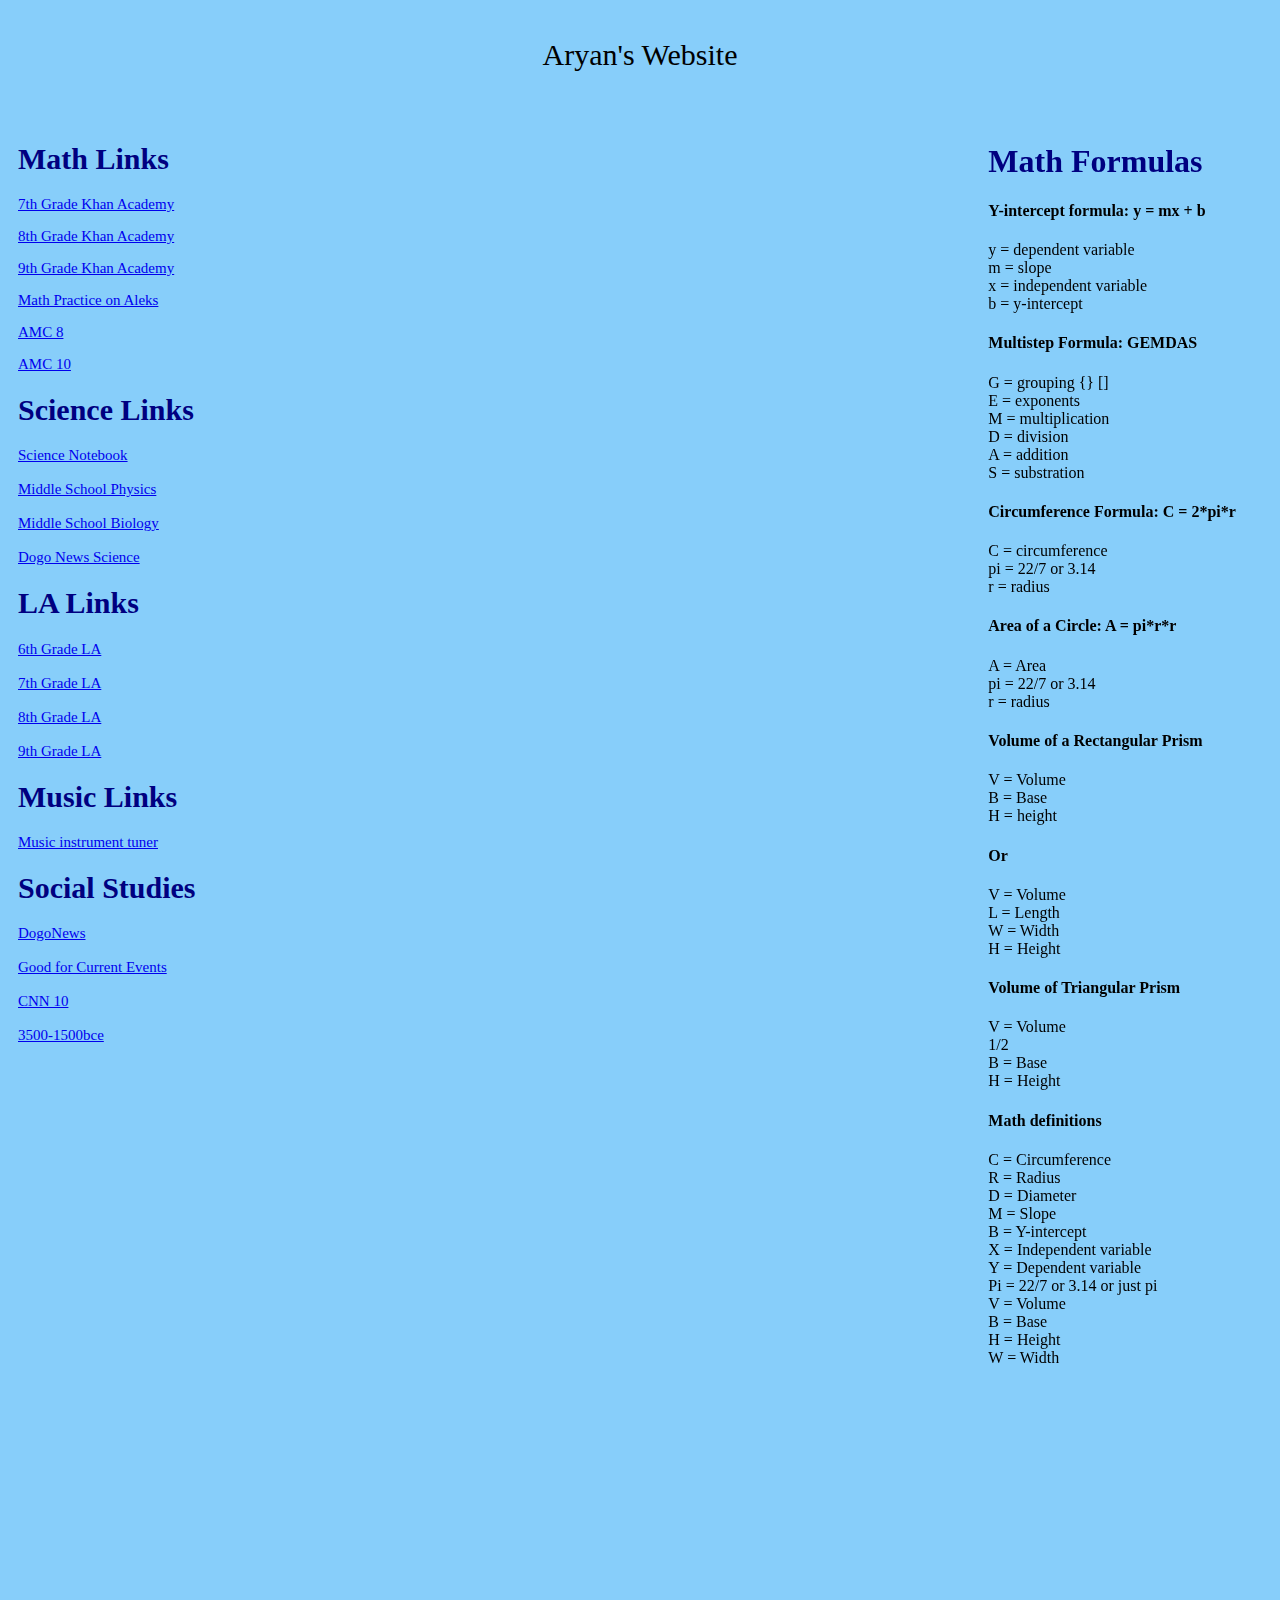
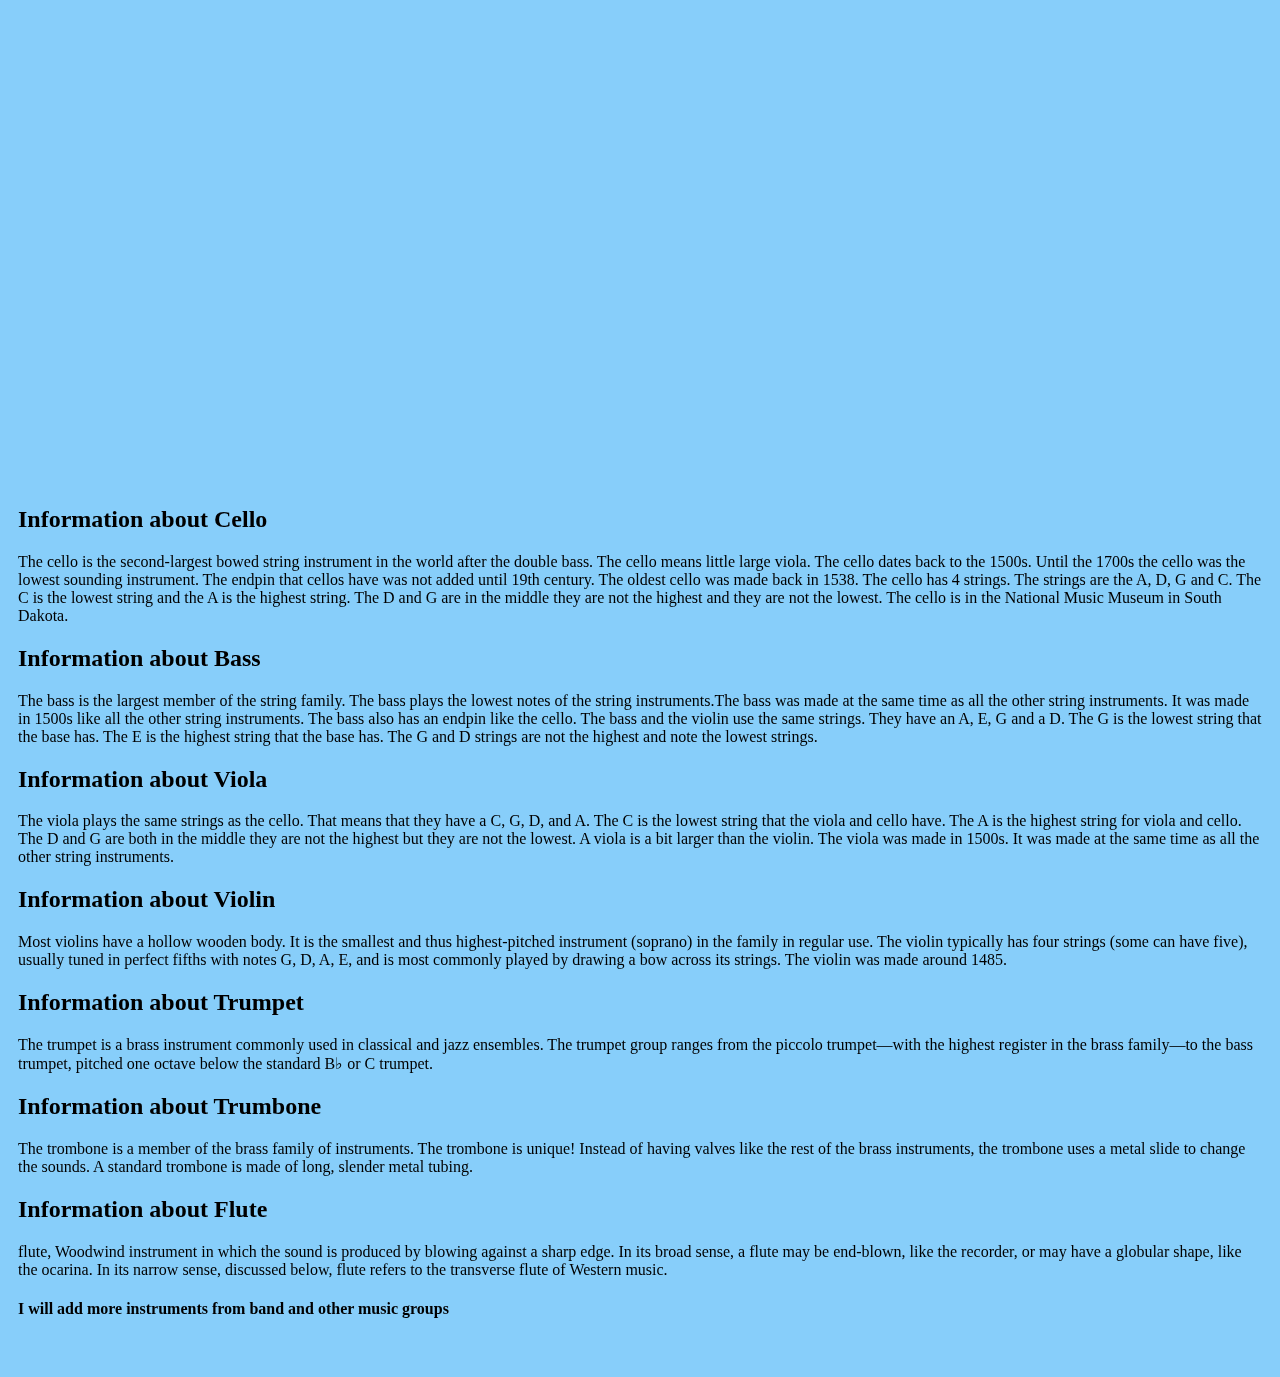
<file: index.html>
<!DOCTYPE html>
<html>
    <head>
        <title>Aryan's Website</title>
        <link rel="stylesheet" href="./css/style.css">
    </head>
    <body>
        <div class="grid-container">
            <div class="grid-header">Aryan's Website</div>
            <div class="grid-menu">
                <h1>Math Links</h1>
                <p>
                    <a
                        href="https://www.khanacademy.org/math/cc-seventh-grade-math" target="_blank">7th
                        Grade Khan Academy</a>
                </p>
                <p>
                    <a
                        href="https://www.khanacademy.org/math/cc-eighth-grade-math" target="_blank">8th
                        Grade Khan Academy</a>
                </p>
                <p>
                    <a 
                         href="https://www.khanacademy.org/math/algebra" target="_blank"> 9th Grade Khan Academy </a>
                </p>
                <p>
                     <a 
                     href="https://www.aleks.com" target="_blank">Math Practice on Aleks</a>
                </p>
                <p>
                     <a 
                     href="https://artofproblemsolving.com/wiki/index.php/AMC_8_Problems_and_Solutions" target="_blank"> AMC 8 </a>
                </p>
                  <p>
                     <a 
                     href="https://artofproblemsolving.com/wiki/index.php/AMC_10_Problems_and_Solutions" target="_blank"> AMC 10 </a>
                      </p>
                          
                    </p>
                   <h1>Science Links </h1>
                   <a href="https://carolinascienceonline.com/players/lti/lti.html?resourceId=61354&contextId=10f8d014c56dafd39cd9cba4c9dc3bf2c7b3816a&consumerKey=5eab4a7678e9220cb1713f57&resultsUrl=&resultSourceId=" target="_blank">Science Notebook</a>
            <br></br>
            <a href="https://www.khanacademy.org/science/ms-physics" target="_blank"> Middle School Physics</a>
        <br></br>
            <a href="https://www.khanacademy.org/science/ms-biology" target="_blank"> Middle School Biology</a>
            <br></br> 
            <a href="https://www.dogonews.com/category/science" target="_blank"> Dogo News Science</a>

            <h1>LA Links</h1>
            <a href="https://www.khanacademy.org/ela/cc-6th-reading-vocab" target="_blank"> 6th Grade LA</a>
            <br></br>
            <a href="https://www.khanacademy.org/ela/cc-7th-reading-vocab" target="_blank"> 7th Grade LA</a>
            <br></br>
            <a href="https://www.khanacademy.org/ela/cc-8th-reading-vocab" target="_blank"> 8th Grade LA</a>
            <br></br>
            <a href="https://www.khanacademy.org/ela/cc-9th-reading-vocab" target="_blank"> 9th Grade LA</a>
            <h1>Music Links</h1>
            <a href="https://theonlinemetronome.com/instrument-tuner" target="_blank"> Music instrument tuner</a>
            <h1>Social Studies</h1>
            <a href="https://www.dogonews.com/category/social-studies" target="_blank"> DogoNews</a>
            <br></br>
            <a href="https://www.dogonews.com" target="_blank"> Good for Current Events</a>
            <br></br>
            <a href="https://www.cnn.com/cnn10" target="_blank"> CNN 10</a>
            <br></br>
            <a href="https://dashboard.blooket.com/set/6429ad4dcc7c0256aaf4423c"> 3500-1500bce</a>
            </div>
            <div class="grid-main">
                <iframe width="500" height="315" allow="fullscreen; autoplay; encrypted-media" src="https://games.construct.net/82/latest" frameborder="0" allowfullscreen="true" msallowfullscreen="true" mozallowfullscreen="true" webkitallowfullscreen="true" allowpaymentrequest="false" referrerpolicy="unsafe-url" sandbox="allow-same-origin allow-forms allow-scripts allow-pointer-lock allow-orientation-lock allow-popups" scrolling="no"></iframe>
                <br>
                <iframe width="500" height="315" allow="fullscreen; autoplay; encrypted-media" src="https://games.construct.net/2583/latest" frameborder="0" allowfullscreen="true" msallowfullscreen="true" mozallowfullscreen="true" webkitallowfullscreen="true" allowpaymentrequest="false" referrerpolicy="unsafe-url" sandbox="allow-same-origin allow-forms allow-scripts allow-pointer-lock a   llow-orientation-lock allow-popups" scrolling="no"></iframe>
                <br>
                <iframe width="500" height="315" allow="fullscreen; autoplay; encrypted-media" src="https://games.construct.net/1463/latest" frameborder="0" allowfullscreen="true" msallowfullscreen="true" mozallowfullscreen="true" webkitallowfullscreen="true" allowpaymentrequest="false" referrerpolicy="unsafe-url" sandbox="allow-same-origin allow-forms allow-scripts allow-pointer-lock allow-orientation-lock allow-popups" scrolling="no"></iframe>
                <br>
                <iframe width="500" height="315" allow="fullscreen; autoplay; encrypted-media" src="https://games.construct.net/769/latest" frameborder="0" allowfullscreen="true" msallowfullscreen="true" mozallowfullscreen="true" webkitallowfullscreen="true" allowpaymentrequest="false" referrerpolicy="unsafe-url" sandbox="allow-same-origin allow-forms allow-scripts allow-pointer-lock allow-orientation-lock allow-popups" scrolling="no"></iframe>
            <br> 

            <iframe width="500" height="315" allow="fullscreen; autoplay; encrypted-media" src="https://games.construct.net/35240/latest" frameborder="0" allowfullscreen="true" msallowfullscreen="true" mozallowfullscreen="true" webkitallowfullscreen="true" allowpaymentrequest="false" referrerpolicy="unsafe-url" sandbox="allow-same-origin allow-forms allow-scripts allow-pointer-lock allow-orientation-lock allow-popups" scrolling="no"></iframe>
            <br> 
            <iframe width="500" height="315" allow="fullscreen; autoplay; encrypted-media" src="https://games.construct.net/4061/latest" frameborder="0" allowfullscreen="true" msallowfullscreen="true" mozallowfullscreen="true" webkitallowfullscreen="true" allowpaymentrequest="false" referrerpolicy="unsafe-url" sandbox="allow-same-origin allow-forms allow-scripts allow-pointer-lock allow-orientation-lock allow-popups" scrolling="no"></iframe>
        </div>

            <div class="grid-right">
                <h1>Math Formulas</h1>
                <p>
                    <h4>Y-intercept formula: y = mx + b</h4>
                    y = dependent variable<br>
                    m = slope<br>
                    x = independent variable<br>
                    b = y-intercept

                    <h4>Multistep Formula: GEMDAS</h4>
                    G = grouping {} [] <br>
                    E = exponents<br>
                    M = multiplication<br>
                    D = division<br>
                    A = addition<br>
                    S = substration<br>

                    <h4>Circumference Formula: C = 2*pi*r </h4>

                    C = circumference <br>
                    pi = 22/7 or 3.14<br> 
                    r = radius <br>

                    <h4> Area of a Circle: A = pi*r*r</h4>

                    A = Area<br>
                    pi = 22/7 or 3.14<br>
                    r = radius <br>

                    <h4>Volume of a Rectangular Prism</h4>

                    V = Volume<br>
                    B = Base<br> 
                    H = height<br>
                     <h4>Or </h4>
                    V = Volume<br> 
                    L = Length<br> 
                    W = Width<br>
                    H = Height<br>

                    <h4>Volume of Triangular Prism</h4>

                    V = Volume<br> 
                    1/2<br>
                    B = Base<br> 
                    H = Height<br> 

                    <h4> Math definitions</h4>
                    C = Circumference<br>
                    R = Radius<br>
                    D = Diameter<br> 
                    M = Slope<br> 
                    B = Y-intercept<br>
                    X = Independent variable<br>
                    Y = Dependent variable<br>
                    Pi = 22/7 or 3.14 or just pi<br>
                    V = Volume<br> 
                    B = Base<br>
                    H = Height<br>
                    W = Width<br>


<br>
<br>
<br> 
                   
                </p>
            </div>
            <div class="grid-footer">
                <h2> Information about Cello </h2>
                    <p> The cello is the second-largest bowed string instrument in the world after the double bass. 
                    The cello means little large viola. The cello dates back to the 1500s. Until the 1700s the cello was the lowest sounding instrument. The endpin that cellos have was not added until 19th century. The oldest cello was made back in 1538. The cello has 4 strings. The strings are the A, D, G and C. The C is the lowest string and the A is the highest string. The D and G are in the middle they are not the highest and they are not the lowest.  
                    The cello is in the National Music Museum in South Dakota. 
                    </p>
                <h2> Information about Bass</h2>
                    <p>The bass is the largest member of the string family. The bass plays the lowest notes of the string instruments.The bass was made at the same time as all the other string instruments. It was made in 1500s like all the other string instruments. The bass also has an endpin like the cello. The bass and the violin use the same strings. They have an A, E, G and a D. The G is the lowest string that the base has. The E is the highest string that the base has. The G and D strings are not the highest and note the lowest strings. </p>
                    <h2> Information about Viola</h2>
                   <p> The viola plays the same strings as the cello. That means that they have a C, G, D, and A. The C is the lowest string that the viola and cello have. The A is the highest  string for viola and cello. The D and G are both in the middle they are not the highest but they are not the lowest. A viola is a bit larger than the violin. The viola was made in 1500s. It was made at the same time as all the other string instruments.  </p>
                <h2> Information about Violin </h2>
                Most violins have a hollow wooden body. It is the smallest and thus highest-pitched instrument (soprano) in the family in regular use. The violin typically has four strings (some can have five), usually tuned in perfect fifths with notes G, D, A, E, and is most commonly played by drawing a bow across its strings. The violin was made around 1485.     
                <h2> Information about Trumpet</h2>
                The trumpet is a brass instrument commonly used in classical and jazz ensembles. The trumpet group ranges from the piccolo trumpet—with the highest register in the brass family—to the bass trumpet, pitched one octave below the standard B♭ or C trumpet.
                <h2> Information about Trumbone</h2>
                The trombone is a member of the brass family of instruments.
                The trombone is unique! Instead of having valves like the rest of the brass instruments, the trombone uses a metal slide to change the sounds. A standard trombone is made of long, slender metal tubing.
                <h2> Information about Flute</h2>
                flute, Woodwind instrument in which the sound is produced by blowing against a sharp edge. In its broad sense, a flute may be end-blown, like the recorder, or may have a globular shape, like the ocarina. In its narrow sense, discussed below, flute refers to the transverse flute of Western music.
                <h4> I will add more instruments from band and other music groups</h4>

            </div>
        </div>
    </body>
</html>
</file>
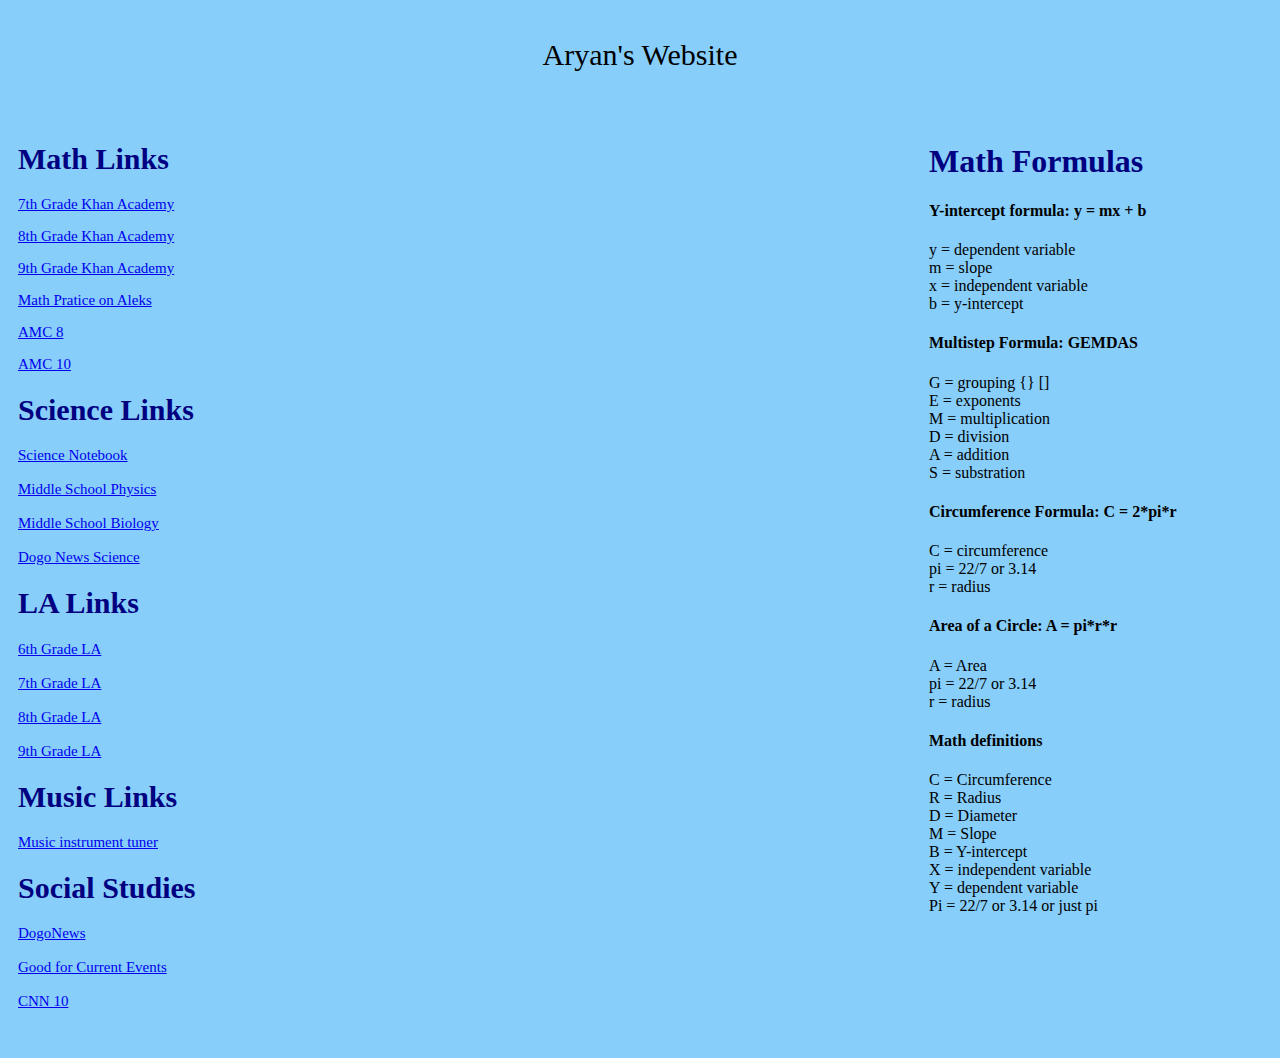
<file: html/index.html>
<!DOCTYPE html>
<html>
    <head>
        <title>Aryan's Website</title>
        <link rel="stylesheet" href="../css/style.css">
    </head>
    <body>
        <div class="grid-container">
            <div class="grid-header">Aryan's Website</div>
            <div class="grid-menu">
                <h1>Math Links</h1>
                <p>
                    <a
                        href="https://www.khanacademy.org/math/cc-seventh-grade-math" target="_blank">7th
                        Grade Khan Academy</a>
                </p>
                <p>
                    <a
                        href="https://www.khanacademy.org/math/cc-eighth-grade-math" target="_blank">8th
                        Grade Khan Academy</a>
                </p>
                <p>
                    <a 
                         href="https://www.khanacademy.org/math/algebra" target="_blank"> 9th Grade Khan Academy </a>
                </p>
                <p>
                     <a 
                     href="https://www.aleks.com" target="_blank">Math Pratice on Aleks</a>
                </p>
                <p>
                     <a 
                     href="https://artofproblemsolving.com/wiki/index.php/AMC_8_Problems_and_Solutions" target="_blank"> AMC 8 </a>
                </p>
                  <p>
                     <a 
                     href="https://artofproblemsolving.com/wiki/index.php/AMC_10_Problems_and_Solutions" target="_blank"> AMC 10 </a>
                      </p>
                          
                    </p>
                   <h1>Science Links </h1>
                   <a href="https://carolinascienceonline.com/players/lti/lti.html?resourceId=61354&contextId=10f8d014c56dafd39cd9cba4c9dc3bf2c7b3816a&consumerKey=5eab4a7678e9220cb1713f57&resultsUrl=&resultSourceId=" target="_blank">Science Notebook</a>
            <br></br>
            <a href="https://www.khanacademy.org/science/ms-physics" target="_blank"> Middle School Physics</a>
        <br></br>
            <a href="https://www.khanacademy.org/science/ms-biology" target="_blank"> Middle School Biology</a>
            <br></br> 
            <a href="https://www.dogonews.com/category/science" target="_blank"> Dogo News Science</a>

            <h1>LA Links</h1>
            <a href="https://www.khanacademy.org/ela/cc-6th-reading-vocab" target="_blank"> 6th Grade LA</a>
            <br></br>
            <a href="https://www.khanacademy.org/ela/cc-7th-reading-vocab" target="_blank"> 7th Grade LA</a>
            <br></br>
            <a href="https://www.khanacademy.org/ela/cc-8th-reading-vocab" target="_blank"> 8th Grade LA</a>
            <br></br>
            <a href="https://www.khanacademy.org/ela/cc-9th-reading-vocab" target="_blank"> 9th Grade LA</a>
            <h1>Music Links</h1>
            <a href="https://theonlinemetronome.com/instrument-tuner" target="_blank"> Music instrument tuner</a>
            <h1>Social Studies</h1>
            <a href="https://www.dogonews.com/category/social-studies" target="_blank"> DogoNews</a>
            <br></br>
            <a href="https://www.dogonews.com" target="_blank"> Good for Current Events</a>
            <br></br>
            <a href="https://www.cnn.com/cnn10" target="_blank"> CNN 10</a>
            </div>
            <div class="grid-main">
                <iframe width="500" height="315" allow="fullscreen; autoplay; encrypted-media" src="https://games.construct.net/82/latest" frameborder="0" allowfullscreen="true" msallowfullscreen="true" mozallowfullscreen="true" webkitallowfullscreen="true" allowpaymentrequest="false" referrerpolicy="unsafe-url" sandbox="allow-same-origin allow-forms allow-scripts allow-pointer-lock allow-orientation-lock allow-popups" scrolling="no"></iframe>
                <br>
                <iframe width="500" height="315" allow="fullscreen; autoplay; encrypted-media" src="https://games.construct.net/2583/latest" frameborder="0" allowfullscreen="true" msallowfullscreen="true" mozallowfullscreen="true" webkitallowfullscreen="true" allowpaymentrequest="false" referrerpolicy="unsafe-url" sandbox="allow-same-origin allow-forms allow-scripts allow-pointer-lock allow-orientation-lock allow-popups" scrolling="no"></iframe>
            </div>
            <div class="grid-right">
                <h1>Math Formulas</h1>
                <p>
                    <h4>Y-intercept formula: y = mx + b</h4>
                    y = dependent variable<br>
                    m = slope<br>
                    x = independent variable<br>
                    b = y-intercept

                    <h4>Multistep Formula: GEMDAS</h4>
                    G = grouping {} [] <br>
                    E = exponents<br>
                    M = multiplication<br>
                    D = division<br>
                    A = addition<br>
                    S = substration<br>

                    <h4>Circumference Formula: C = 2*pi*r </h4>

                    C = circumference <br>
                    pi = 22/7 or 3.14<br> 
                    r = radius <br>

                    <h4> Area of a Circle: A = pi*r*r</h4>

                    A = Area<br>
                    pi = 22/7 or 3.14<br>
                    r = radius <br>

                    <h4> Math definitions</h4>
                    C = Circumference<br>
                    R = Radius<br>
                    D = Diameter<br> 
                    M = Slope<br> 
                    B = Y-intercept<br>
                    X = independent variable<br>
                    Y = dependent variable<br>
                    Pi = 22/7 or 3.14 or just pi<br>
                </p>
            </div>
        </div>
    </body>
</html>
</file>
<file: css/style.css>
myDiv {
  border: 5px outset red;
  background-color: blue;
  text-align: center;
}

h1 {
  color: navy;
  margin-left: 0px;
}
 
body {
  background-color: lightskyblue;
} 

.grid-header {
  grid-area: header;
  text-align: center;
  font-size: 30px;
}

.grid-menu {
  grid-area: menu;
  text-align: left;
  font-size: 15px;
}

.grid-main {
  grid-area: main;
}

.grid-right {
  grid-area: right;
}

.grid-footer {
  grid-area: footer;
}

.grid-container {
  display: grid;
  grid-template-areas:
    'header header header header header header header'
    'menu menu menu main main right right'
    'footer footer footer footer footer footer footer';
  gap: 10px;
  padding: 10px;
}

.grid-container > div {
  padding: 20px 0;
}
</file>
